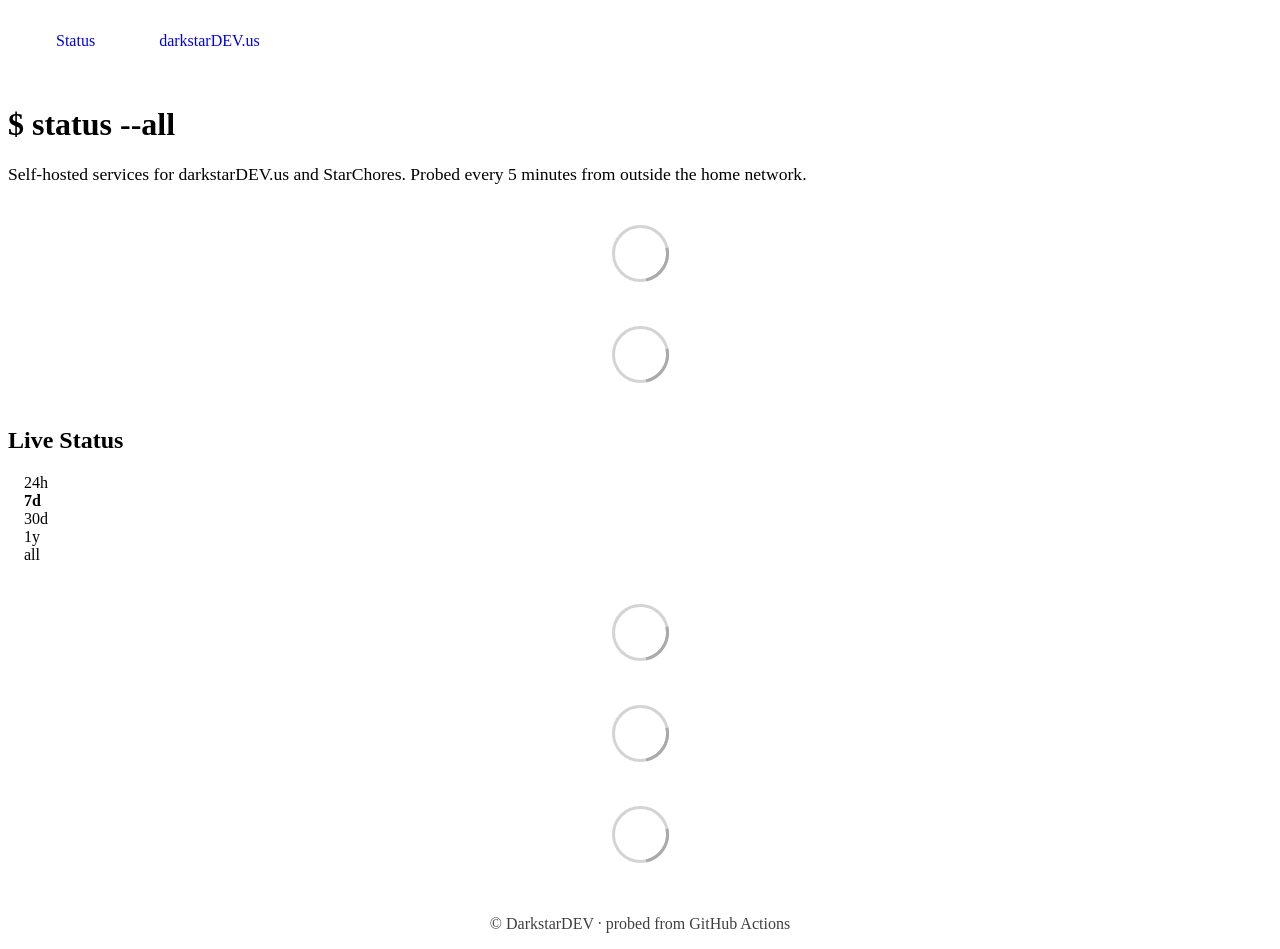
<file: index.html>
<!DOCTYPE html> <html lang=en> <head> <meta charset=utf-8> <meta content="width=device-width,initial-scale=1" name=viewport> <meta content=#333333 name=theme-color> <base href=/ > <link href=manifest.json rel=manifest crossorigin=use-credentials> <script>__SAPPER__={baseUrl:"",preloaded:[void 0,{}]};if('serviceWorker' in navigator)navigator.serviceWorker.register('/service-worker.js');(function(){try{eval("async function x(){}");var main="/client/client.b0aec9e4.js"}catch(e){main="/client/legacy/client.96801a8c.js"};var s=document.createElement("script");try{new Function("if(0)import('')")();s.src=main;s.type="module";s.crossOrigin="use-credentials";}catch(e){s.src="/client/shimport@2.0.5.js";s.setAttribute("data-main",main);}document.head.appendChild(s);}());</script> <link href=client/client-31a52aa5.css rel=stylesheet><link href=client/createOctokit-a85f76c7.css rel=stylesheet><link href=client/index-b0b6455a.css rel=stylesheet> <title>darkstarDEV status</title><link href=https://fonts.googleapis.com rel=preconnect><link href="https://fonts.googleapis.com/css2?family=Chakra+Petch:wght@600;700&family=Manrope:wght@400;600;700;800&family=JetBrains+Mono:wght@400;500&display=swap" rel=stylesheet><link href=https://status.darkstardev.us/amber.css rel=stylesheet><link href=https://status.darkstardev.us/global.css rel=stylesheet><link href=https://raw.githubusercontent.com/upptime/upptime/master/assets/upptime-icon.svg rel=icon type=image/svg><link href=/logo-192.png rel=icon type=image/png><meta content="dark light" name=color-scheme><script>document.addEventListener('pointermove', function (e) {
  var t = e.target.closest && e.target.closest('main article');
  if (window.__dsT && window.__dsT !== t) window.__dsT.style.setProperty('--mx', '-999px');
  window.__dsT = t;
  if (!t) return;
  var r = t.getBoundingClientRect();
  t.style.setProperty('--mx', (e.clientX - r.left) + 'px');
  t.style.setProperty('--my', (e.clientY - r.top) + 'px');
}); </script> <link href=/client/client.b0aec9e4.js rel=modulepreload as=script crossorigin=use-credentials><link href=/client/client-31a52aa5.css rel=preload as=style><link href=/client/index.a786ccfb.js rel=modulepreload as=script crossorigin=use-credentials><link href=/client/createOctokit.c20cb7fa.js rel=modulepreload as=script crossorigin=use-credentials><link href=/client/inject_styles.803b7e80.js rel=modulepreload as=script crossorigin=use-credentials><link href=/client/createOctokit-a85f76c7.css rel=preload as=style><link href=/client/index-b0b6455a.css rel=preload as=style></head> <body> <div id=sapper> <nav class=svelte-a08hsz><div class="svelte-a08hsz container"> <ul class=svelte-a08hsz><li><a class=svelte-a08hsz href=/ target=_self aria-current=page>Status</a> <li><a class=svelte-a08hsz href=https://darkstardev.us target=_self>darkstarDEV.us</a> </li> </ul></div> </nav> <main class=container> <header class=svelte-ngkazm><h1>$ status --all</h1> <p class="svelte-ngkazm lead">Self-hosted services for darkstarDEV.us and StarChores. Probed every 5 minutes from outside the home network.</header> <section class=svelte-8lnl4f><div class="svelte-68jxue loading"><svg class=svelte-68jxue height=38 stroke=#aaa width=38 xmlns=http://www.w3.org/2000/svg><g fill=none fill-rule=evenodd><g stroke-width=2 transform="translate(1 1)"><circle cx=18 cy=18 r=18 stroke-opacity=.5></circle><path d="M36 18c0-9.94-8.06-18-18-18"><animateTransform attributeName=transform dur=1s from="0 18 18" repeatCount=indefinite to="360 18 18" type=rotate></animateTransform></path></g></g></svg></div> </section> <section class=svelte-8lnl4f><div class="svelte-68jxue loading"><svg class=svelte-68jxue height=38 stroke=#aaa width=38 xmlns=http://www.w3.org/2000/svg><g fill=none fill-rule=evenodd><g stroke-width=2 transform="translate(1 1)"><circle cx=18 cy=18 r=18 stroke-opacity=.5></circle><path d="M36 18c0-9.94-8.06-18-18-18"><animateTransform attributeName=transform dur=1s from="0 18 18" repeatCount=indefinite to="360 18 18" type=rotate></animateTransform></path></g></g></svg></div> </section> <div class="svelte-fqsq6s f changed"><h2>Live Status</h2> <form class="svelte-fqsq6s f r"><div><input class=svelte-fqsq6s id=data_day name=d type=radio value=day><label class=svelte-fqsq6s for=data_day>24h</label></div> <div><input class=svelte-fqsq6s id=data_week name=d type=radio value=week checked><label class=svelte-fqsq6s for=data_week>7d</label></div> <div><input class=svelte-fqsq6s id=data_month name=d type=radio value=month><label class=svelte-fqsq6s for=data_month>30d</label></div> <div><input class=svelte-fqsq6s id=data_year name=d type=radio value=year><label class=svelte-fqsq6s for=data_year>1y</label></div> <div><input class=svelte-fqsq6s id=data_all name=d type=radio value=all><label class=svelte-fqsq6s for=data_all>all</label></div></form></div> <section class="svelte-fqsq6s live-status"><div class="svelte-68jxue loading"><svg class=svelte-68jxue height=38 stroke=#aaa width=38 xmlns=http://www.w3.org/2000/svg><g fill=none fill-rule=evenodd><g stroke-width=2 transform="translate(1 1)"><circle cx=18 cy=18 r=18 stroke-opacity=.5></circle><path d="M36 18c0-9.94-8.06-18-18-18"><animateTransform attributeName=transform dur=1s from="0 18 18" repeatCount=indefinite to="360 18 18" type=rotate></animateTransform></path></g></g></svg></div> </section> <section><div class="svelte-68jxue loading"><svg class=svelte-68jxue height=38 stroke=#aaa width=38 xmlns=http://www.w3.org/2000/svg><g fill=none fill-rule=evenodd><g stroke-width=2 transform="translate(1 1)"><circle cx=18 cy=18 r=18 stroke-opacity=.5></circle><path d="M36 18c0-9.94-8.06-18-18-18"><animateTransform attributeName=transform dur=1s from="0 18 18" repeatCount=indefinite to="360 18 18" type=rotate></animateTransform></path></g></g></svg></div> </section> <section><div class="svelte-68jxue loading"><svg class=svelte-68jxue height=38 stroke=#aaa width=38 xmlns=http://www.w3.org/2000/svg><g fill=none fill-rule=evenodd><g stroke-width=2 transform="translate(1 1)"><circle cx=18 cy=18 r=18 stroke-opacity=.5></circle><path d="M36 18c0-9.94-8.06-18-18-18"><animateTransform attributeName=transform dur=1s from="0 18 18" repeatCount=indefinite to="360 18 18" type=rotate></animateTransform></path></g></g></svg></div></section></main> <footer class=svelte-jbr799><p>© DarkstarDEV · probed from GitHub Actions</p> </footer></div> <script> try {
        if (typeof window !== "undefined" && window.navigator && navigator.serviceWorker) {
          navigator.serviceWorker.getRegistrations().then(function (registrations) {
            for (let registration of registrations) {
              registration.unregister();
            }
          });
        }
        if (typeof window !== "undefined" && "caches" in window) {
          caches.keys().then(function (keyList) {
            return Promise.all(
              keyList.map(function (key) {
                return caches.delete(key);
              })
            );
          });
        }
      } catch (error) {} </script>
</file>
